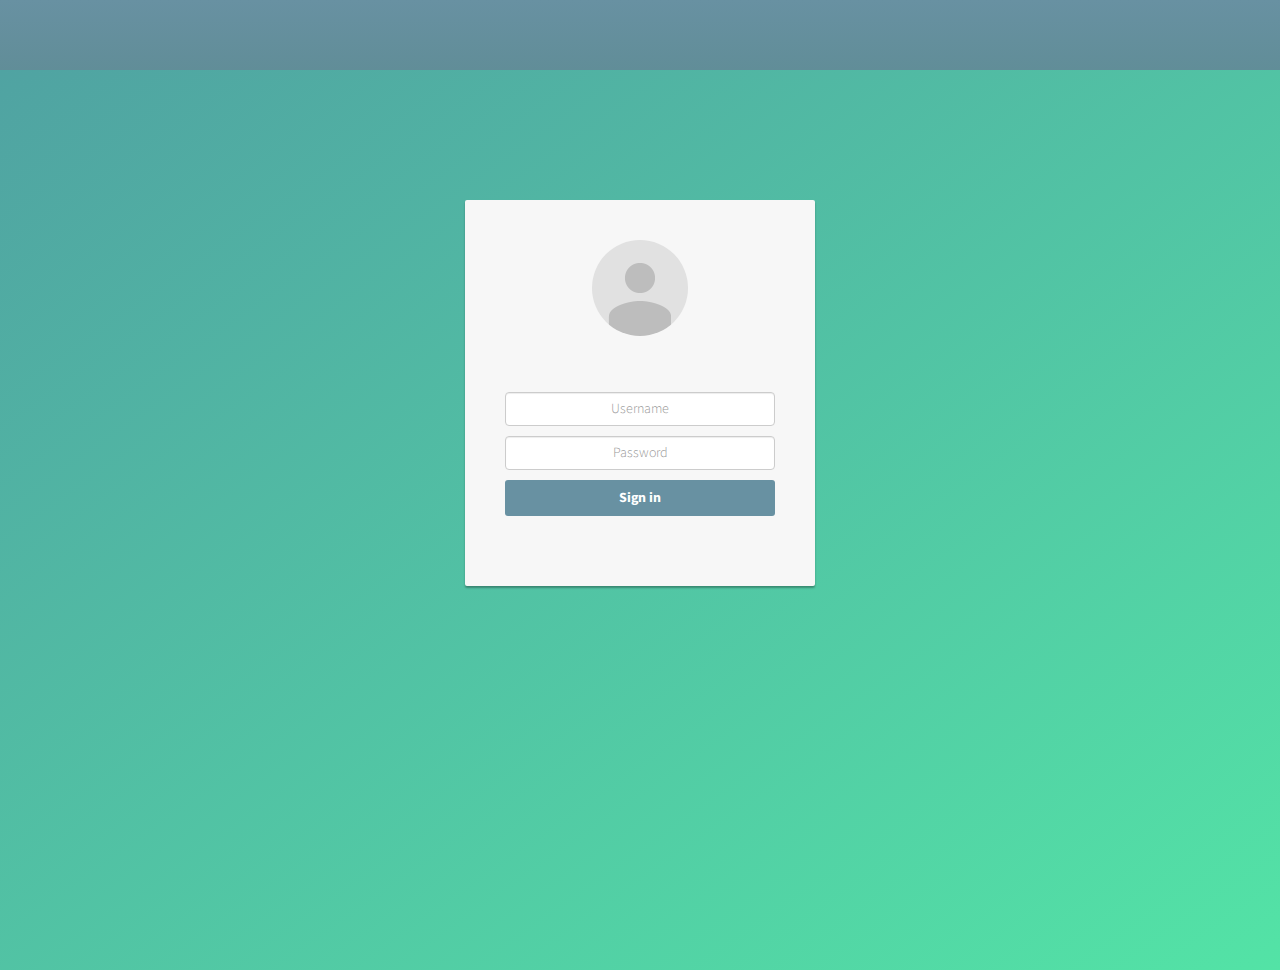
<file: index.html>
<!DOCTYPE html>
<html lang="en">

<head>

    <title>God Father</title>

    <meta charset="UTF-8">
    <link href="admin/assets/css/login.css" rel="stylesheet">
    <link href="admin/assets/css/bootstrap.min.css" rel="stylesheet">
    <link href="admin/assets/css/style.css" rel="stylesheet">
</head>

<body>


    <div class="wrapper">
        <div class="container">

            

            <div class="card card-container">
                <!-- <img class="profile-img-card" src="//lh3.googleusercontent.com/-6V8xOA6M7BA/AAAAAAAAAAI/AAAAAAAAAAA/rzlHcD0KYwo/photo.jpg?sz=120" alt="" /> -->
                <img id="profile-img" class="profile-img-card" src="admin/assets/img/avatar2.png" />
                <p id="profile-name" class="profile-name-card"></p>
                
                <form class="form-signin" action="loginstd.php" method="post" >
                    <span id="reauth-email" class="reauth-email"></span>
                    <input type="text"  class="form-control" placeholder="Username" name="tuser" required>
                    <input type="password"  class="form-control" placeholder="Password" name="tpass" required>
                    
                    <button class="btn btn-lg btn-primary btn-block btn-signin" type="submit">Sign in</button>
                </form>
                <!-- /form -->              
            </div>
        </div>



        <ul class="bg-bubbles">
            <li></li>
            <li></li>
            <li></li>
            <li></li>
            <li></li>
            <li></li>
            <li></li>
            <li></li>
            <li></li>
            <li></li>
            <li></li>
            <li></li>
            <li></li>
            <li></li>
            <li></li>
            <li></li>
        </ul>
    </div>


    
    <script src="admin/assets/js/login.js"></script>
</body>

</html>
</file>
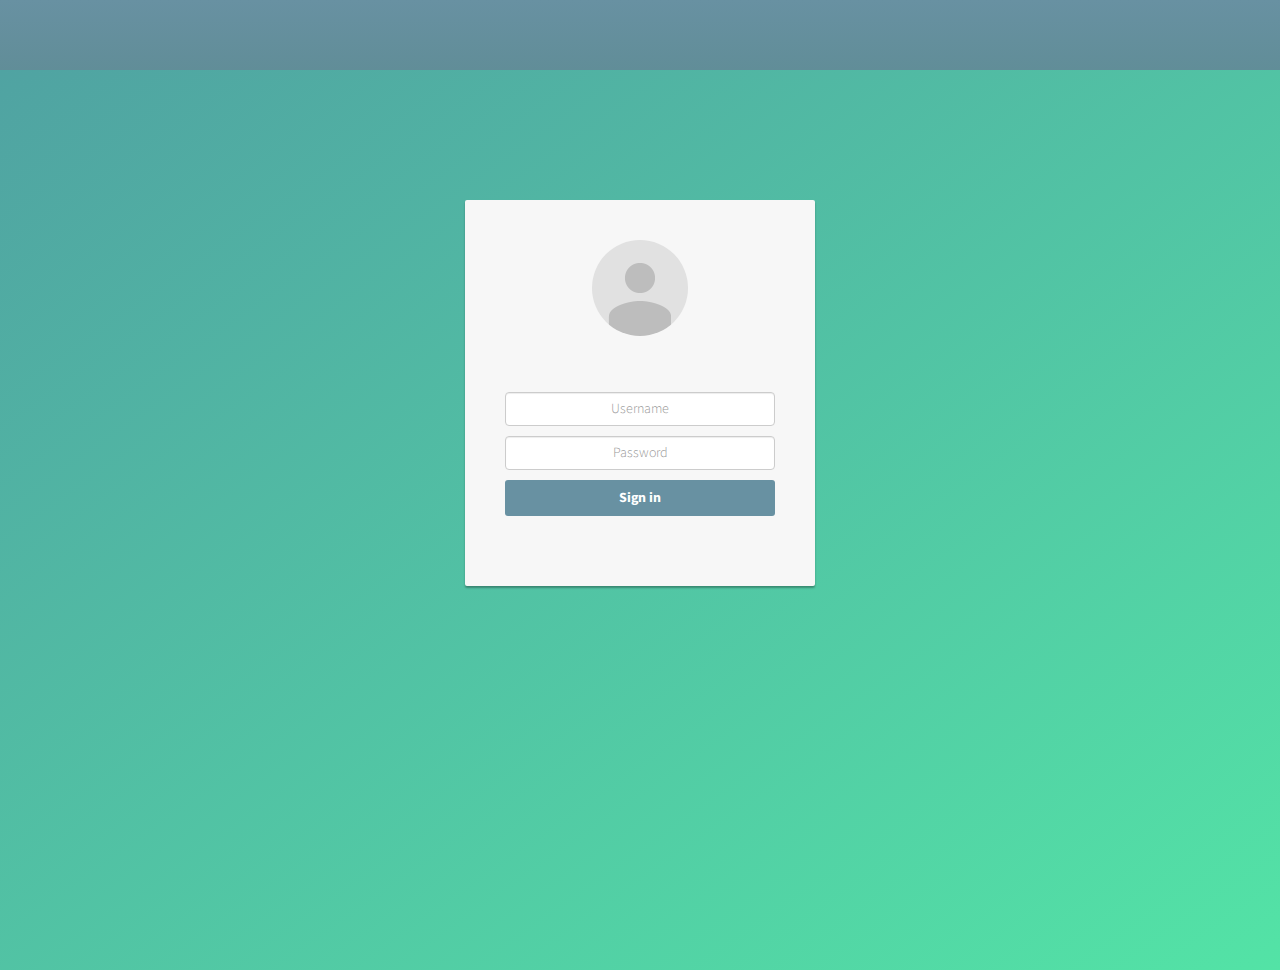
<file: admin/index.html>
<!DOCTYPE html>
<html lang="en">

<head>

    <title>God Father</title>

    <meta charset="UTF-8">
    <link href="assets/css/login.css" rel="stylesheet">
    <link href="assets/css/bootstrap.min.css" rel="stylesheet">
    <link href="assets/css/style.css" rel="stylesheet">
</head>

<body>


    <div class="wrapper">
        <div class="container">

            

            <div class="card card-container">
                <!-- <img class="profile-img-card" src="//lh3.googleusercontent.com/-6V8xOA6M7BA/AAAAAAAAAAI/AAAAAAAAAAA/rzlHcD0KYwo/photo.jpg?sz=120" alt="" /> -->
                <img id="profile-img" class="profile-img-card" src="assets/img/avatar2.png" />
                <p id="profile-name" class="profile-name-card"></p>
                
                <form class="form-signin" action="loginadmin.php" method="post" >
                    <span id="reauth-email" class="reauth-email"></span>
                    <input type="text"  class="form-control" placeholder="Username" name="tuser" required>
                    <input type="password"  class="form-control" placeholder="Password" name="tpass" required>
                    
                    <button class="btn btn-lg btn-primary btn-block btn-signin" type="submit">Sign in</button>
                </form>
                <!-- /form -->              
            </div>
        </div>



        <ul class="bg-bubbles">
            <li></li>
            <li></li>
            <li></li>
            <li></li>
            <li></li>
            <li></li>
            <li></li>
            <li></li>
            <li></li>
            <li></li>
            <li></li>
            <li></li>
            <li></li>
            <li></li>
            <li></li>
            <li></li>
        </ul>
    </div>


    
    <script src="assets/js/login.js"></script>
</body>

</html>
</file>
<file: admin/assets/css/login.css>
/*
 * Specific styles of signin component
 */


/*
 * General styles
 */

body,
html {
    height: 100%;
    background-repeat: no-repeat;
    background-image: linear-gradient(rgb(104, 145, 162), rgb(12, 97, 33));
}
.card-container.card {
    max-width: 350px;
    padding: 40px 40px;
}
.btn {
    font-weight: 700;
    height: 36px;
    -moz-user-select: none;
    -webkit-user-select: none;
    user-select: none;
    cursor: default;
}

/*
 * Card component
 */

.card {
    background-color: #F7F7F7;
    /* just in case there no content*/
    padding: 20px 25px 30px;
    margin: 0 auto 25px;
    margin-top: 50px;
    /* shadows and rounded borders */
    -moz-border-radius: 2px;
    -webkit-border-radius: 2px;
    border-radius: 2px;
    -moz-box-shadow: 0px 2px 2px rgba(0, 0, 0, 0.3);
    -webkit-box-shadow: 0px 2px 2px rgba(0, 0, 0, 0.3);
    box-shadow: 0px 2px 2px rgba(0, 0, 0, 0.3);
}
.profile-img-card {
    width: 96px;
    height: 96px;
    margin: 0 auto 10px;
    display: block;
    -moz-border-radius: 50%;
    -webkit-border-radius: 50%;
    border-radius: 50%;
}

/*
 * Form styles
 */

.profile-name-card {
    font-size: 16px;
    font-weight: bold;
    text-align: center;
    margin: 10px 0 0;
    min-height: 1em;
}
.reauth-email {
    display: block;
    color: #404040;
    line-height: 2;
    margin-bottom: 10px;
    font-size: 14px;
    text-align: center;
    overflow: hidden;
    text-overflow: ellipsis;
    white-space: nowrap;
    -moz-box-sizing: border-box;
    -webkit-box-sizing: border-box;
    box-sizing: border-box;
}
.form-signin #inputEmail,
.form-signin #inputPassword {
    direction: ltr;
    height: 44px;
    font-size: 16px;
}
.form-signin input[type=email],
.form-signin input[type=password],
.form-signin input[type=text],
.form-signin button {
    width: 100%;
    display: block;
    margin-bottom: 10px;
    z-index: 1;
    position: relative;
    -moz-box-sizing: border-box;
    -webkit-box-sizing: border-box;
    box-sizing: border-box;
}
.form-signin .form-control:focus {
    border-color: rgb(104, 145, 162);
    outline: 0;
    -webkit-box-shadow: inset 0 1px 1px rgba(0, 0, 0, .075), 0 0 8px rgb(104, 145, 162);
    box-shadow: inset 0 1px 1px rgba(0, 0, 0, .075), 0 0 8px rgb(104, 145, 162);
}
.btn.btn-signin {
    /*background-color: #4d90fe; */
    background-color: rgb(104, 145, 162);
    /* background-color: linear-gradient(rgb(104, 145, 162), rgb(12, 97, 33));*/
    padding: 0px;
    font-weight: 700;
    font-size: 14px;
    height: 36px;
    -moz-border-radius: 3px;
    -webkit-border-radius: 3px;
    border-radius: 3px;
    border: none;
    -o-transition: all 0.218s;
    -moz-transition: all 0.218s;
    -webkit-transition: all 0.218s;
    transition: all 0.218s;
}
.btn.btn-signin:hover,
.btn.btn-signin:active,
.btn.btn-signin:focus {
    background-color: rgb(12, 97, 33);
}
.forgot-password {
    color: rgb(104, 145, 162);
}
.forgot-password:hover,
.forgot-password:active,
.forgot-password:focus {
    color: rgb(12, 97, 33);
}
</file>
<file: admin/assets/css/style.css>
@import url(http://fonts.googleapis.com/css?family=Source+Sans+Pro:200,300);
* {
  box-sizing: border-box;
  margin: 0;
  padding: 0;
  font-weight: 300;
}
body {
  font-family: 'Source Sans Pro', sans-serif;
  color: white;
  font-weight: 300;
}
body ::-webkit-input-placeholder {
  /* WebKit browsers */
  font-family: 'Source Sans Pro', sans-serif;
  color: white;
  font-weight: 300;
}
body :-moz-placeholder {
  /* Mozilla Firefox 4 to 18 */
  font-family: 'Source Sans Pro', sans-serif;
  color: white;
  opacity: 1;
  font-weight: 300;
}
body ::-moz-placeholder {
  /* Mozilla Firefox 19+ */
  font-family: 'Source Sans Pro', sans-serif;
  color: white;
  opacity: 1;
  font-weight: 300;
}
body :-ms-input-placeholder {
  /* Internet Explorer 10+ */
  font-family: 'Source Sans Pro', sans-serif;
  color: white;
  font-weight: 300;
}
.wrapper {
  background: #50a3a2;
  background: -webkit-linear-gradient(top left, #50a3a2 0%, #53e3a6 100%);
  background: linear-gradient(to bottom right, #50a3a2 0%, #53e3a6 100%);
  position: absolute;
  top: 30%;
  left: 0;
  width: 100%;
  height: 100%;
  margin-top: -200px;
  overflow: hidden;
}
.wrapper.form-success .container h1 {
  -webkit-transform: translateY(85px);
          transform: translateY(85px);
}
.container {
  max-width: 600px;
  margin: 0 auto;
  padding: 80px 0;
  height: 400px;
  text-align: center;
}
.container h1 {
  font-size: 40px;
  -webkit-transition-duration: 1s;
          transition-duration: 1s;
  -webkit-transition-timing-function: ease-in-put;
          transition-timing-function: ease-in-put;
  font-weight: 200;
}
form {
  padding: 20px 0;
  position: relative;
  z-index: 2;
}
form input {
  -webkit-appearance: none;
     -moz-appearance: none;
          appearance: none;
  outline: 0;
  border: 1px solid rgba(255, 255, 255, 0.4);
  background-color: rgba(255, 255, 255, 0.2);
  width: 250px;
  border-radius: 3px;
  padding: 10px 15px;
  margin: 0 auto 10px auto;
  display: block;
  text-align: center;
  font-size: 18px;
  color: white;
  -webkit-transition-duration: 0.25s;
          transition-duration: 0.25s;
  font-weight: 300;
}
form input:hover {
  background-color: rgba(255, 255, 255, 0.4);
}
form input:focus {
  background-color: white;
  width: 300px;
  color: #53e3a6;
}
form button {
  -webkit-appearance: none;
     -moz-appearance: none;
          appearance: none;
  outline: 0;
  background-color: white;
  border: 0;
  padding: 10px 15px;
  color: #53e3a6;
  border-radius: 3px;
  width: 250px;
  cursor: pointer;
  font-size: 18px;
  -webkit-transition-duration: 0.25s;
          transition-duration: 0.25s;
}
form button:hover {
  background-color: #f5f7f9;
}
.bg-bubbles {
  position: absolute;
  top: 0;
  left: 0;
  width: 100%;
  height: 100%;
  z-index: 1;
}
.bg-bubbles li {
  position: absolute;
  list-style: none;
  display: block;
  width: 40px;
  height: 40px;
  background-color: rgba(255, 255, 255, 0.15);
  bottom: -160px;
  -webkit-animation: square 25s infinite;
  animation: square 25s infinite;
  -webkit-transition-timing-function: linear;
  transition-timing-function: linear;
}
.bg-bubbles li:nth-child(1) {
  left: 10%;
}
.bg-bubbles li:nth-child(2) {
  left: 20%;
  width: 80px;
  height: 80px;
  -webkit-animation-delay: 2s;
          animation-delay: 2s;
  -webkit-animation-duration: 17s;
          animation-duration: 17s;
}
.bg-bubbles li:nth-child(3) {
  left: 25%;
  -webkit-animation-delay: 4s;
          animation-delay: 4s;
}
.bg-bubbles li:nth-child(4) {
  left: 40%;
  width: 60px;
  height: 60px;
  -webkit-animation-duration: 22s;
          animation-duration: 22s;
  background-color: rgba(255, 255, 255, 0.25);
}
.bg-bubbles li:nth-child(5) {
  left: 70%;
}
.bg-bubbles li:nth-child(6) {
  left: 80%;
  width: 120px;
  height: 120px;
  -webkit-animation-delay: 3s;
          animation-delay: 3s;
  background-color: rgba(255, 255, 255, 0.2);
}
.bg-bubbles li:nth-child(7) {
  left: 32%;
  width: 160px;
  height: 160px;
  -webkit-animation-delay: 7s;
          animation-delay: 7s;
}
.bg-bubbles li:nth-child(8) {
  left: 55%;
  width: 20px;
  height: 20px;
  -webkit-animation-delay: 15s;
          animation-delay: 15s;
  -webkit-animation-duration: 40s;
          animation-duration: 40s;
}
.bg-bubbles li:nth-child(9) {
  left: 25%;
  width: 10px;
  height: 10px;
  -webkit-animation-delay: 2s;
          animation-delay: 2s;
  -webkit-animation-duration: 40s;
          animation-duration: 40s;
  background-color: rgba(255, 255, 255, 0.3);
}
.bg-bubbles li:nth-child(10) {
  left: 90%;
  width: 160px;
  height: 160px;
  -webkit-animation-delay: 11s;
          animation-delay: 11s;
}
@-webkit-keyframes square {
  0% {
    -webkit-transform: translateY(0);
            transform: translateY(0);
  }
  100% {
    -webkit-transform: translateY(-700px) rotate(600deg);
            transform: translateY(-700px) rotate(600deg);
  }
}
@keyframes square {
  0% {
    -webkit-transform: translateY(0);
            transform: translateY(0);
  }
  100% {
    -webkit-transform: translateY(-700px) rotate(600deg);
            transform: translateY(-700px) rotate(600deg);
  }
}
</file>
